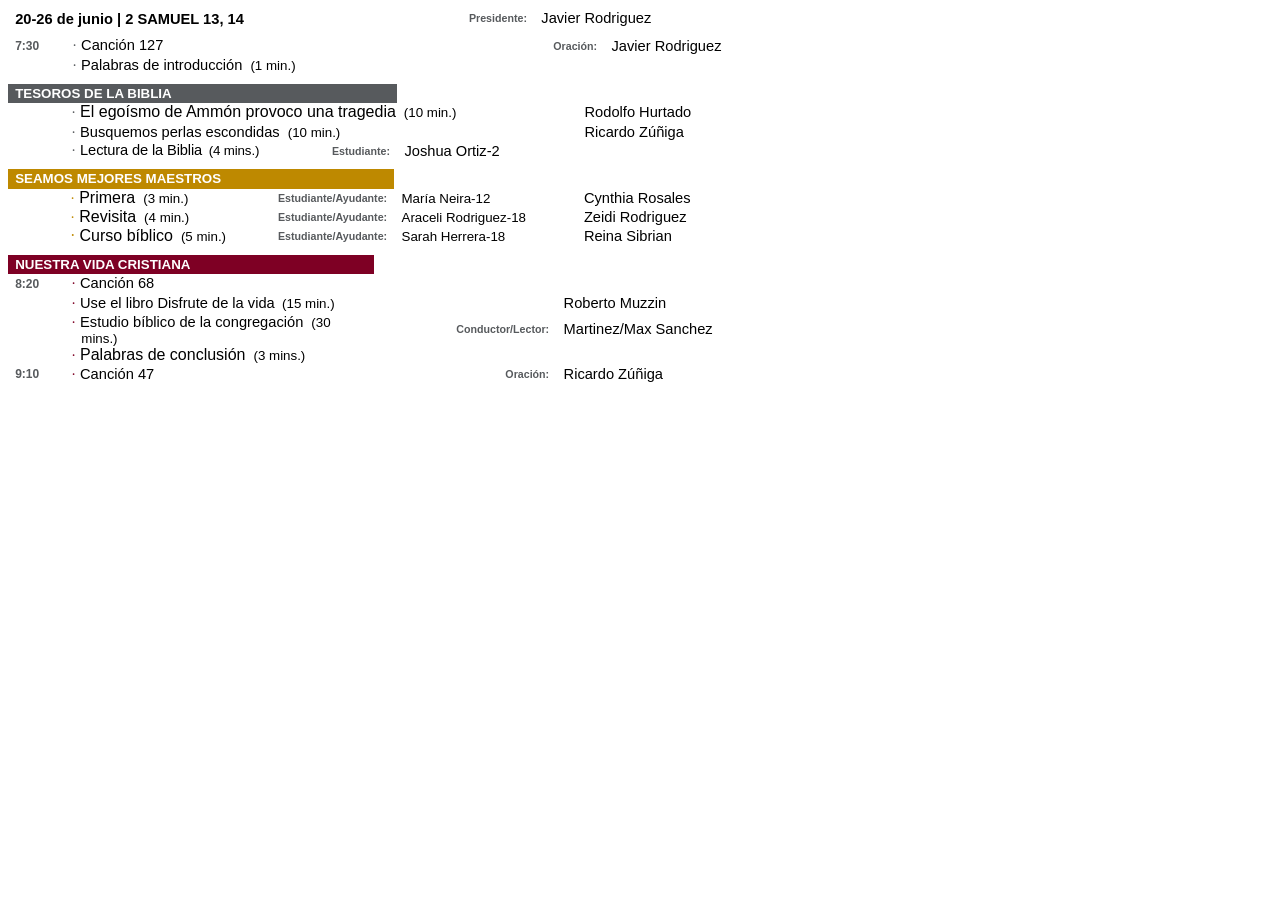
<file: eastmurrieta/entresemana/20220620.htm>
<html>

<head>
<meta http-equiv=Content-Type content="text/html; charset=utf-8">
<meta name=Generator content="Microsoft Word 15 (filtered)">
<style>
<!--
 /* Font Definitions */
 @font-face
	{font-family:"Cambria Math";
	panose-1:2 4 5 3 5 4 6 3 2 4;}
@font-face
	{font-family:Calibri;
	panose-1:2 15 5 2 2 2 4 3 2 4;}
 /* Style Definitions */
 p.MsoNormal, li.MsoNormal, div.MsoNormal
	{margin-top:0in;
	margin-right:0in;
	margin-bottom:10.0pt;
	margin-left:0in;
	line-height:115%;
	font-size:11.0pt;
	font-family:"Calibri",sans-serif;}
p.MsoListParagraph, li.MsoListParagraph, div.MsoListParagraph
	{margin-top:0in;
	margin-right:0in;
	margin-bottom:10.0pt;
	margin-left:.5in;
	line-height:115%;
	font-size:11.0pt;
	font-family:"Calibri",sans-serif;}
.MsoChpDefault
	{font-size:10.0pt;
	font-family:"Calibri",sans-serif;}
@page WordSection1
	{size:612.1pt 792.1pt;
	margin:50.45pt 57.0pt .5in 57.0pt;}
div.WordSection1
	{page:WordSection1;}
-->
</style>

</head>

<body lang=EN-US style='word-wrap:break-word'>

<div class=WordSection1>

<table class=MsoNormalTable border=0 cellspacing=0 cellpadding=0
 style='border-collapse:collapse'>
 <tr style='height:.2in'>
  <td width=333 valign=bottom style='width:249.55pt;padding:0in 5.4pt 0in 5.4pt;
  height:.2in'>
  <p class=MsoNormal style='margin-bottom:0in;line-height:normal'><b><span
  lang=ES>20-26 de junio | 2 SAMUEL 13, 14</span></b></p>
  </td>
  <td width=165 style='width:123.5pt;padding:0in 5.4pt 0in 5.4pt;height:.2in'>
  <p class=MsoNormal align=right style='margin-bottom:0in;text-align:right;
  line-height:normal'><b><span lang=ES style='font-size:8.0pt;color:#575A5D'>Presidente:</span></b></p>
  </td>
  <td width=167 style='width:125.05pt;padding:0in 5.4pt 0in 5.4pt;height:.2in'>
  <p class=MsoNormal style='margin-bottom:0in;line-height:normal'><span
  lang=ES>Javier Rodriguez</span></p>
  </td>
 </tr>
</table>

<p class=MsoNormal style='margin-bottom:0in;line-height:normal'><span lang=ES
style='font-size:6.0pt'>&nbsp;</span></p>

<table class=MsoNormalTable border=0 cellspacing=0 cellpadding=0
 style='border-collapse:collapse'>
 <tr style='height:.2in'>
  <td width=43 style='width:.45in;padding:0in 5.4pt 0in 5.4pt;height:.2in'>
  <p class=MsoNormal style='margin-bottom:0in;line-height:normal'><b><span
  lang=ES style='font-size:9.0pt;color:#575A5D'>7:30</span></b></p>
  </td>
  <td width=330 style='width:247.5pt;padding:0in 5.4pt 0in 5.4pt;height:.2in'>
  <p class=MsoListParagraph style='margin-top:0in;margin-right:0in;margin-bottom:
  0in;margin-left:.1in;text-indent:-.1in;line-height:normal'><span lang=ES
  style='font-family:Symbol;color:#575A5D'>·</span><span lang=ES
  style='font-size:7.0pt;font-family:"Times New Roman",serif;color:#575A5D'>&nbsp;
  </span><span lang=ES>Canción 127</span></p>
  </td>
  <td width=180 style='width:135.0pt;padding:0in 5.4pt 0in 5.4pt;height:.2in'>
  <p class=MsoNormal align=right style='margin-bottom:0in;text-align:right;
  line-height:normal'><b><span lang=ES style='font-size:8.0pt;color:#575A5D'>Oración:</span></b></p>
  </td>
  <td width=181 style='width:135.9pt;padding:0in 5.4pt 0in 5.4pt;height:.2in'>
  <p class=MsoNormal style='margin-bottom:0in;line-height:normal'><span
  lang=ES>Javier Rodriguez</span></p>
  </td>
 </tr>
 <tr style='height:.2in'>
  <td width=43 style='width:.45in;padding:0in 5.4pt 0in 5.4pt;height:.2in'>
  <p class=MsoNormal style='margin-bottom:0in;line-height:normal'><b><span
  lang=ES style='font-size:9.0pt;color:#575A5D'>&nbsp;</span></b></p>
  </td>
  <td width=330 style='width:247.5pt;padding:0in 5.4pt 0in 5.4pt;height:.2in'>
  <p class=MsoListParagraph style='margin-top:0in;margin-right:0in;margin-bottom:
  0in;margin-left:.1in;text-indent:-.1in;line-height:normal'><span lang=ES
  style='font-family:Symbol;color:#575A5D'>·</span><span lang=ES
  style='font-size:7.0pt;font-family:"Times New Roman",serif;color:#575A5D'>&nbsp;
  </span><span lang=ES>Palabras de introducción</span><span lang=ES
  style='font-size:12.0pt'> </span><span lang=ES style='font-size:10.0pt'>(1
  min.)</span></p>
  </td>
  <td width=361 colspan=2 style='width:270.9pt;padding:0in 5.4pt 0in 5.4pt;
  height:.2in'>
  <p class=MsoNormal style='margin-bottom:0in;line-height:normal'><span
  lang=ES>&nbsp;</span></p>
  </td>
 </tr>
</table>

<p class=MsoNormal style='margin-bottom:0in;line-height:normal'><span lang=ES
style='font-size:6.0pt'>&nbsp;</span></p>

<table class=MsoNormalTable border=0 cellspacing=0 cellpadding=0
 style='border-collapse:collapse'>
 <tr style='height:.2in'>
  <td width=346 colspan=3 style='width:259.6pt;background:#575A5D;padding:0in 5.4pt 0in 5.4pt;
  height:.2in'>
  <p class=MsoNormal style='margin-top:1.0pt;margin-right:0in;margin-bottom:
  1.0pt;margin-left:0in;line-height:normal'><b><span lang=ES style='font-size:
  10.0pt;color:white'>TESOROS DE LA BIBLIA</span></b></p>
  </td>
  <td width=166 valign=bottom style='width:124.3pt;padding:0in 5.4pt 0in 5.4pt;
  height:.2in'>
  <p class=MsoNormal style='margin-bottom:0in;line-height:normal'><span
  lang=ES style='font-size:10.0pt'>&nbsp;</span></p>
  </td>
  <td width=167 valign=bottom style='width:125.1pt;padding:0in 5.4pt 0in 5.4pt;
  height:.2in'>
  <p class=MsoNormal style='margin-bottom:0in;line-height:normal'><span
  lang=ES style='font-size:10.0pt'>&nbsp;</span></p>
  </td>
 </tr>
 <tr style='height:.2in'>
  <td width=42 style='width:31.65pt;padding:0in 5.4pt 0in 5.4pt;height:.2in'>
  <p class=MsoNormal style='margin-bottom:0in;line-height:normal'><b><span
  lang=ES style='font-size:9.0pt;color:#575A5D'>&nbsp;</span></b></p>
  </td>
  <td width=470 colspan=3 style='width:352.25pt;padding:0in 5.4pt 0in 5.4pt;
  height:.2in'>
  <p class=MsoListParagraph style='margin-top:0in;margin-right:0in;margin-bottom:
  0in;margin-left:.1in;text-indent:-.1in;line-height:normal'><span lang=ES
  style='font-family:Symbol;color:#575A5D'>·</span><span lang=ES
  style='font-size:7.0pt;font-family:"Times New Roman",serif;color:#575A5D'>&nbsp;
  </span><span lang=ES style='font-size:12.0pt'>El egoísmo de Ammón provoco una
  tragedia </span><span lang=ES style='font-size:10.0pt'>(10 min.)</span></p>
  </td>
  <td width=167 style='width:125.1pt;padding:0in 5.4pt 0in 5.4pt;height:.2in'>
  <p class=MsoNormal style='margin-bottom:0in;line-height:normal'><span
  lang=ES>Rodolfo Hurtado</span></p>
  </td>
 </tr>
 <tr style='height:.2in'>
  <td width=42 style='width:31.65pt;padding:0in 5.4pt 0in 5.4pt;height:.2in'>
  <p class=MsoNormal style='margin-bottom:0in;line-height:normal'><b><span
  lang=ES style='font-size:9.0pt;color:#575A5D'>&nbsp;</span></b></p>
  </td>
  <td width=470 colspan=3 style='width:352.25pt;padding:0in 5.4pt 0in 5.4pt;
  height:.2in'>
  <p class=MsoListParagraph style='margin-top:0in;margin-right:0in;margin-bottom:
  0in;margin-left:.1in;text-indent:-.1in;line-height:normal'><span lang=ES
  style='font-family:Symbol;color:#575A5D'>·</span><span lang=ES
  style='font-size:7.0pt;font-family:"Times New Roman",serif;color:#575A5D'>&nbsp;
  </span><span lang=ES>Busquemos perlas escondidas</span><span lang=ES
  style='font-size:12.0pt'> </span><span lang=ES style='font-size:10.0pt'>(10
  min.)</span></p>
  </td>
  <td width=167 style='width:125.1pt;padding:0in 5.4pt 0in 5.4pt;height:.2in'>
  <p class=MsoNormal style='margin-bottom:0in;line-height:normal'><span
  lang=ES>Ricardo Zúñiga</span></p>
  </td>
 </tr>
 <tr style='height:.2in'>
  <td width=42 style='width:31.65pt;padding:0in 5.4pt 0in 5.4pt;height:.2in'>
  <p class=MsoNormal style='margin-bottom:0in;line-height:normal'><b><span
  lang=ES style='font-size:9.0pt;color:#575A5D'>&nbsp;</span></b></p>
  </td>
  <td width=239 style='width:179.3pt;padding:0in 5.4pt 0in 5.4pt;height:.2in'>
  <p class=MsoListParagraph style='margin-top:0in;margin-right:0in;margin-bottom:
  0in;margin-left:.1in;text-indent:-.1in;line-height:normal'><span lang=ES
  style='font-family:Symbol;color:#575A5D'>·</span><span lang=ES
  style='font-size:7.0pt;font-family:"Times New Roman",serif;color:#575A5D'>&nbsp;
  </span><span lang=ES style='letter-spacing:-.1pt'>Lectura de la Biblia</span><span
  lang=ES style='font-size:10.0pt;letter-spacing:-.1pt'> (4 mins.)</span></p>
  </td>
  <td width=65 style='width:48.65pt;padding:0in 5.4pt 0in 5.4pt;height:.2in'>
  <p class=MsoNormal align=right style='margin-bottom:0in;text-align:right;
  line-height:normal'><b><span lang=ES style='font-size:8.0pt;color:#575A5D'>Estudiante:</span></b></p>
  </td>
  <td width=166 style='width:124.3pt;padding:0in 5.4pt 0in 5.4pt;height:.2in'>
  <p class=MsoNormal style='margin-bottom:0in;line-height:normal'><span
  lang=ES>Joshua Ortiz-2</span></p>
  </td>
  <td width=167 style='width:125.1pt;padding:0in 5.4pt 0in 5.4pt;height:.2in'>
  <p class=MsoNormal style='margin-bottom:0in;line-height:normal'><span
  lang=ES>&nbsp;</span></p>
  </td>
 </tr>
 <tr>
  <td width=42 style='width:31.5pt;padding:0in 0in 0in 0in'></td>
  <td width=239 style='width:179.25pt;padding:0in 0in 0in 0in'></td>
  <td width=65 style='width:48.75pt;padding:0in 0in 0in 0in'></td>
  <td width=166 style='width:124.5pt;padding:0in 0in 0in 0in'></td>
  <td width=167 style='width:125.25pt;padding:0in 0in 0in 0in'></td>
 </tr>
</table>

<p class=MsoNormal style='margin-bottom:0in;line-height:normal'><span lang=ES
style='font-size:6.0pt'>&nbsp;</span></p>

<table class=MsoNormalTable border=0 cellspacing=0 cellpadding=0
 style='border-collapse:collapse'>
 <tr style='height:.2in'>
  <td width=343 colspan=3 style='width:257.4pt;background:#BE8900;padding:0in 5.4pt 0in 5.4pt;
  height:.2in'>
  <p class=MsoNormal style='margin-bottom:0in;line-height:normal'><b><span
  lang=ES style='font-size:10.0pt;color:white'>SEAMOS MEJORES MAESTROS</span></b></p>
  </td>
  <td width=168 valign=bottom style='width:1.75in;padding:0in 5.4pt 0in 5.4pt;
  height:.2in'>
  <p class=MsoNormal style='margin-bottom:0in;line-height:normal'><b><span
  lang=ES style='font-size:8.0pt;color:#575A5D'>&nbsp;</span></b></p>
  </td>
  <td width=167 valign=bottom style='width:125.6pt;padding:0in 5.4pt 0in 5.4pt;
  height:.2in'>
  <p class=MsoNormal style='margin-bottom:0in;line-height:normal'><b><span
  lang=ES style='font-size:8.0pt'>&nbsp;</span></b></p>
  </td>
 </tr>
 <tr style='height:.2in'>
  <td width=41 style='width:30.95pt;padding:0in 5.4pt 0in 5.4pt;height:.2in'>
  <p class=MsoNormal style='margin-bottom:0in;line-height:normal'><b><span
  lang=ES style='font-size:9.0pt;color:#575A5D'>&nbsp;</span></b></p>
  </td>
  <td width=186 style='width:139.6pt;padding:0in 5.4pt 0in 5.4pt;height:.2in'>
  <p class=MsoListParagraph style='margin-top:0in;margin-right:0in;margin-bottom:
  0in;margin-left:.1in;text-indent:-.1in;line-height:normal'><span lang=ES
  style='font-family:Symbol;color:#BE8900'>·</span><span lang=ES
  style='font-size:7.0pt;font-family:"Times New Roman",serif;color:#BE8900'>&nbsp;
  </span><span lang=ES style='font-size:12.0pt'>Primera </span><span lang=ES
  style='font-size:10.0pt'>(3 min.)</span></p>
  </td>
  <td width=116 style='width:86.85pt;padding:0in 5.4pt 0in 5.4pt;height:.2in'>
  <p class=MsoNormal align=right style='margin-bottom:0in;text-align:right;
  line-height:normal'><b><span lang=ES style='font-size:8.0pt;color:#575A5D'>Estudiante/Ayudante:</span></b></p>
  </td>
  <td width=168 style='width:1.75in;padding:0in 5.4pt 0in 5.4pt;height:.2in'>
  <p class=MsoNormal style='margin-bottom:0in;line-height:normal'><span
  lang=ES style='font-size:10.0pt'>María Neira-12</span></p>
  </td>
  <td width=167 style='width:125.6pt;padding:0in 5.4pt 0in 5.4pt;height:.2in'>
  <p class=MsoNormal style='margin-bottom:0in;line-height:normal'><span
  lang=ES>Cynthia Rosales</span></p>
  </td>
 </tr>
 <tr style='height:.2in'>
  <td width=41 style='width:30.95pt;padding:0in 5.4pt 0in 5.4pt;height:.2in'>
  <p class=MsoNormal style='margin-bottom:0in;line-height:normal'><b><span
  lang=ES style='font-size:9.0pt;color:#575A5D'>&nbsp;</span></b></p>
  </td>
  <td width=186 style='width:139.6pt;padding:0in 5.4pt 0in 5.4pt;height:.2in'>
  <p class=MsoListParagraph style='margin-top:0in;margin-right:0in;margin-bottom:
  0in;margin-left:.1in;text-indent:-.1in;line-height:normal'><span lang=ES
  style='font-family:Symbol;color:#BE8900'>·</span><span lang=ES
  style='font-size:7.0pt;font-family:"Times New Roman",serif;color:#BE8900'>&nbsp;
  </span><span lang=ES style='font-size:12.0pt'>Revisita </span><span lang=ES
  style='font-size:10.0pt'>(4 min.)</span></p>
  </td>
  <td width=116 style='width:86.85pt;padding:0in 5.4pt 0in 5.4pt;height:.2in'>
  <p class=MsoNormal align=right style='margin-bottom:0in;text-align:right;
  line-height:normal'><b><span lang=ES style='font-size:8.0pt;color:#575A5D'>Estudiante/Ayudante:</span></b></p>
  </td>
  <td width=168 style='width:1.75in;padding:0in 5.4pt 0in 5.4pt;height:.2in'>
  <p class=MsoNormal style='margin-bottom:0in;line-height:normal'><span
  lang=ES style='font-size:10.0pt'>Araceli Rodriguez-18</span></p>
  </td>
  <td width=167 style='width:125.6pt;padding:0in 5.4pt 0in 5.4pt;height:.2in'>
  <p class=MsoNormal style='margin-bottom:0in;line-height:normal'><span
  lang=ES>Zeidi Rodriguez</span></p>
  </td>
 </tr>
 <tr style='height:.2in'>
  <td width=41 style='width:30.95pt;padding:0in 5.4pt 0in 5.4pt;height:.2in'>
  <p class=MsoNormal style='margin-bottom:0in;line-height:normal'><b><span
  lang=ES style='font-size:9.0pt;color:#575A5D'>&nbsp;</span></b></p>
  </td>
  <td width=186 style='width:139.6pt;padding:0in 5.4pt 0in 5.4pt;height:.2in'>
  <p class=MsoListParagraph style='margin-top:0in;margin-right:0in;margin-bottom:
  0in;margin-left:.1in;text-indent:-.1in;line-height:normal'><span lang=ES
  style='font-size:12.0pt;font-family:Symbol;color:#BE8900'>·</span><span
  lang=ES style='font-size:7.0pt;font-family:"Times New Roman",serif;
  color:#BE8900'>&nbsp; </span><span lang=ES style='font-size:12.0pt'>Curso
  bíblico </span><span lang=ES style='font-size:10.0pt'>(5 min.)</span></p>
  </td>
  <td width=116 style='width:86.85pt;padding:0in 5.4pt 0in 5.4pt;height:.2in'>
  <p class=MsoNormal align=right style='margin-bottom:0in;text-align:right;
  line-height:normal'><b><span lang=ES style='font-size:8.0pt;color:#575A5D'>Estudiante/Ayudante:</span></b></p>
  </td>
  <td width=168 style='width:1.75in;padding:0in 5.4pt 0in 5.4pt;height:.2in'>
  <p class=MsoNormal style='margin-bottom:0in;line-height:normal'><span
  lang=ES style='font-size:10.0pt'>Sarah Herrera-18</span></p>
  </td>
  <td width=167 style='width:125.6pt;padding:0in 5.4pt 0in 5.4pt;height:.2in'>
  <p class=MsoNormal style='margin-bottom:0in;line-height:normal'><span
  lang=ES>Reina Sibrian</span></p>
  </td>
 </tr>
</table>

<p class=MsoNormal style='margin-bottom:0in;line-height:normal'><span lang=ES
style='font-size:6.0pt'>&nbsp;</span></p>

<table class=MsoNormalTable border=0 cellspacing=0 cellpadding=0
 style='border-collapse:collapse'>
 <tr style='height:.2in'>
  <td width=338 colspan=2 style='width:253.2pt;background:#7E0024;padding:0in 5.4pt 0in 5.4pt;
  height:.2in'>
  <p class=MsoNormal style='margin-bottom:0in;line-height:normal'><b><span
  lang=ES style='font-size:10.0pt;color:white'>NUESTRA VIDA CRISTIANA</span></b></p>
  </td>
  <td width=341 colspan=2 style='width:255.7pt;padding:0in 5.4pt 0in 5.4pt;
  height:.2in'>
  <p class=MsoNormal style='margin-bottom:0in;line-height:normal'><span
  lang=ES>&nbsp;</span></p>
  </td>
 </tr>
 <tr style='height:.2in'>
  <td width=42 style='width:31.6pt;padding:0in 5.4pt 0in 5.4pt;height:.2in'>
  <p class=MsoNormal style='margin-bottom:0in;line-height:normal'><b><span
  lang=ES style='font-size:9.0pt;color:#575A5D'>8:20</span></b></p>
  </td>
  <td width=463 colspan=2 style='width:347.35pt;padding:0in 5.4pt 0in 5.4pt;
  height:.2in'>
  <p class=MsoListParagraph style='margin-top:0in;margin-right:0in;margin-bottom:
  0in;margin-left:.1in;text-indent:-.1in;line-height:normal'><span lang=ES
  style='font-family:Symbol;color:#7E0024'>·</span><span lang=ES
  style='font-size:7.0pt;font-family:"Times New Roman",serif;color:#7E0024'>&nbsp;
  </span><span lang=ES>Canción 68</span></p>
  </td>
  <td width=173 style='width:129.95pt;padding:0in 5.4pt 0in 5.4pt;height:.2in'>
  <p class=MsoNormal style='margin-bottom:0in;line-height:normal'><span
  lang=ES>&nbsp;</span></p>
  </td>
 </tr>
 <tr style='height:.2in'>
  <td width=42 style='width:31.6pt;padding:0in 5.4pt 0in 5.4pt;height:.2in'>
  <p class=MsoNormal style='margin-bottom:0in;line-height:normal'><b><span
  lang=ES style='font-size:9.0pt;color:#575A5D'>&nbsp;</span></b></p>
  </td>
  <td width=295 style='width:221.6pt;padding:0in 5.4pt 0in 5.4pt;height:.2in'>
  <p class=MsoListParagraph style='margin-top:0in;margin-right:0in;margin-bottom:
  0in;margin-left:.1in;text-indent:-.1in;line-height:normal'><span lang=ES
  style='font-family:Symbol;color:#7E0024'>·</span><span lang=ES
  style='font-size:7.0pt;font-family:"Times New Roman",serif;color:#7E0024'>&nbsp;
  </span><span lang=ES>Use el libro Disfrute de la vida </span><span lang=ES
  style='font-size:10.0pt'>(15 min.)</span></p>
  </td>
  <td width=168 style='width:125.75pt;padding:0in 5.4pt 0in 5.4pt;height:.2in'>
  <p class=MsoNormal style='margin-bottom:0in;line-height:normal'><span
  lang=ES>&nbsp;</span></p>
  </td>
  <td width=173 style='width:129.95pt;padding:0in 5.4pt 0in 5.4pt;height:.2in'>
  <p class=MsoNormal style='margin-bottom:0in;line-height:normal'><span
  lang=ES>Roberto Muzzin</span></p>
  </td>
 </tr>
 <tr style='height:.2in'>
  <td width=42 style='width:31.6pt;padding:0in 5.4pt 0in 5.4pt;height:.2in'>
  <p class=MsoNormal style='margin-bottom:0in;line-height:normal'><b><span
  lang=ES style='font-size:9.0pt;color:#575A5D'>&nbsp;</span></b></p>
  </td>
  <td width=295 style='width:221.6pt;padding:0in 5.4pt 0in 5.4pt;height:.2in'>
  <p class=MsoListParagraph style='margin-top:0in;margin-right:0in;margin-bottom:
  0in;margin-left:.1in;text-indent:-.1in;line-height:normal'><span lang=ES
  style='font-family:Symbol;color:#7E0024'>·</span><span lang=ES
  style='font-size:7.0pt;font-family:"Times New Roman",serif;color:#7E0024'>&nbsp;
  </span><span lang=ES>Estudio bíblico de la congregación</span><span lang=ES
  style='font-size:12.0pt'> </span><span lang=ES style='font-size:10.0pt'>(30
  mins.)</span></p>
  </td>
  <td width=168 style='width:125.75pt;padding:0in 5.4pt 0in 5.4pt;height:.2in'>
  <p class=MsoNormal align=right style='margin-bottom:0in;text-align:right;
  line-height:normal'><b><span lang=ES style='font-size:8.0pt;color:#575A5D'>Conductor/Lector:</span></b></p>
  </td>
  <td width=173 style='width:129.95pt;padding:0in 5.4pt 0in 5.4pt;height:.2in'>
  <p class=MsoNormal style='margin-bottom:0in;line-height:normal'><span
  lang=ES>Martinez/Max Sanchez</span></p>
  </td>
 </tr>
 <tr style='height:.2in'>
  <td width=42 style='width:31.6pt;padding:0in 5.4pt 0in 5.4pt;height:.2in'>
  <p class=MsoNormal style='margin-bottom:0in;line-height:normal'><b><span
  lang=ES style='font-size:9.0pt;color:#575A5D'>&nbsp;</span></b></p>
  </td>
  <td width=463 colspan=2 style='width:347.35pt;padding:0in 5.4pt 0in 5.4pt;
  height:.2in'>
  <p class=MsoListParagraph style='margin-top:0in;margin-right:0in;margin-bottom:
  0in;margin-left:.1in;text-indent:-.1in;line-height:normal'><span lang=ES
  style='font-family:Symbol;color:#7E0024'>·</span><span lang=ES
  style='font-size:7.0pt;font-family:"Times New Roman",serif;color:#7E0024'>&nbsp;
  </span><span lang=ES style='font-size:12.0pt'>Palabras de conclusión </span><span
  lang=ES style='font-size:10.0pt'>(3 mins.)</span></p>
  </td>
  <td width=173 style='width:129.95pt;padding:0in 5.4pt 0in 5.4pt;height:.2in'>
  <p class=MsoNormal style='margin-bottom:0in;line-height:normal'><span
  lang=ES>&nbsp;</span></p>
  </td>
 </tr>
 <tr style='height:.2in'>
  <td width=42 style='width:31.6pt;padding:0in 5.4pt 0in 5.4pt;height:.2in'>
  <p class=MsoNormal style='margin-bottom:0in;line-height:normal'><b><span
  lang=ES style='font-size:9.0pt;color:#575A5D'>9:10</span></b></p>
  </td>
  <td width=295 style='width:221.6pt;padding:0in 5.4pt 0in 5.4pt;height:.2in'>
  <p class=MsoListParagraph style='margin-top:0in;margin-right:0in;margin-bottom:
  0in;margin-left:.1in;text-indent:-.1in;line-height:normal'><span lang=ES
  style='font-family:Symbol;color:#7E0024'>·</span><span lang=ES
  style='font-size:7.0pt;font-family:"Times New Roman",serif;color:#7E0024'>&nbsp;
  </span><span lang=ES>Canción 47</span></p>
  </td>
  <td width=168 style='width:125.75pt;padding:0in 5.4pt 0in 5.4pt;height:.2in'>
  <p class=MsoNormal align=right style='margin-bottom:0in;text-align:right;
  line-height:normal'><b><span lang=ES style='font-size:8.0pt;color:#575A5D'>Oración:</span></b></p>
  </td>
  <td width=173 style='width:129.95pt;padding:0in 5.4pt 0in 5.4pt;height:.2in'>
  <p class=MsoNormal style='margin-bottom:0in;line-height:normal'><span
  lang=ES>Ricardo Zúñiga</span></p>
  </td>
 </tr>
</table>

<p class=MsoNormal style='margin-bottom:0in;line-height:normal'><span lang=ES
style='font-size:18.0pt'>&nbsp;</span></p>

</div>

</body>

</html>
</file>
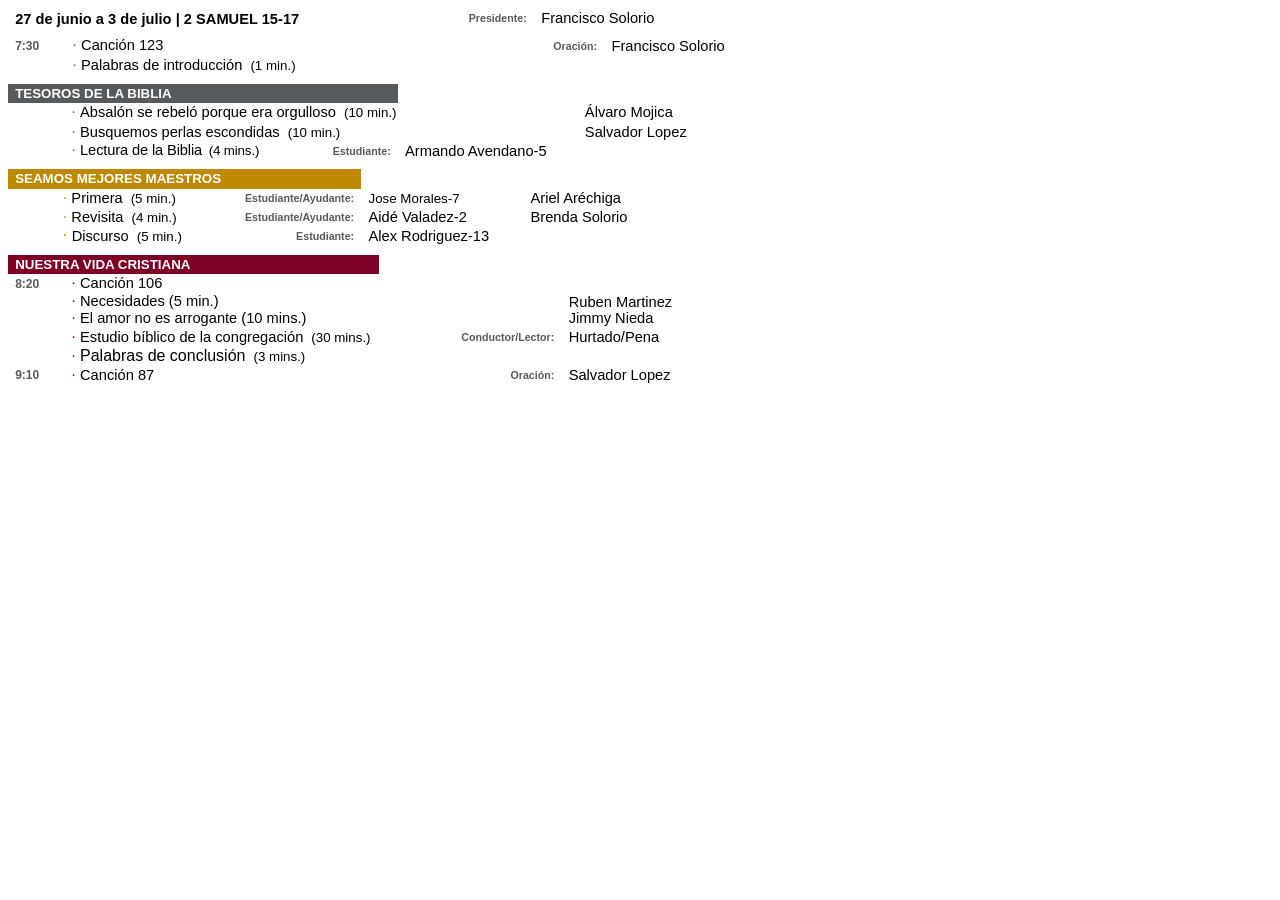
<file: eastmurrieta/entresemana/20220627.htm>
<html>

<head>
<meta http-equiv=Content-Type content="text/html; charset=utf-8">
<meta name=Generator content="Microsoft Word 15 (filtered)">
<style>
<!--
 /* Font Definitions */
 @font-face
	{font-family:"Cambria Math";
	panose-1:2 4 5 3 5 4 6 3 2 4;}
@font-face
	{font-family:Calibri;
	panose-1:2 15 5 2 2 2 4 3 2 4;}
 /* Style Definitions */
 p.MsoNormal, li.MsoNormal, div.MsoNormal
	{margin-top:0in;
	margin-right:0in;
	margin-bottom:10.0pt;
	margin-left:0in;
	line-height:115%;
	font-size:11.0pt;
	font-family:"Calibri",sans-serif;}
p.MsoListParagraph, li.MsoListParagraph, div.MsoListParagraph
	{margin-top:0in;
	margin-right:0in;
	margin-bottom:10.0pt;
	margin-left:.5in;
	line-height:115%;
	font-size:11.0pt;
	font-family:"Calibri",sans-serif;}
.MsoChpDefault
	{font-size:10.0pt;
	font-family:"Calibri",sans-serif;}
@page WordSection1
	{size:612.1pt 792.1pt;
	margin:50.45pt 57.0pt .5in 57.0pt;}
div.WordSection1
	{page:WordSection1;}
-->
</style>

</head>

<body lang=EN-US style='word-wrap:break-word'>

<div class=WordSection1>

<table class=MsoNormalTable border=0 cellspacing=0 cellpadding=0
 style='border-collapse:collapse'>
 <tr style='height:.2in'>
  <td width=332 valign=bottom style='width:249.3pt;padding:0in 5.4pt 0in 5.4pt;
  height:.2in'>
  <p class=MsoNormal style='margin-bottom:0in;line-height:normal'><b><span
  lang=ES>27 de junio a 3 de julio | 2 SAMUEL 15-17</span></b></p>
  </td>
  <td width=165 style='width:123.65pt;padding:0in 5.4pt 0in 5.4pt;height:.2in'>
  <p class=MsoNormal align=right style='margin-bottom:0in;text-align:right;
  line-height:normal'><b><span lang=ES style='font-size:8.0pt;color:#575A5D'>Presidente:</span></b></p>
  </td>
  <td width=167 style='width:125.15pt;padding:0in 5.4pt 0in 5.4pt;height:.2in'>
  <p class=MsoNormal style='margin-bottom:0in;line-height:normal'><span
  lang=ES>Francisco Solorio</span></p>
  </td>
 </tr>
</table>

<p class=MsoNormal style='margin-bottom:0in;line-height:normal'><span lang=ES
style='font-size:6.0pt'>&nbsp;</span></p>

<table class=MsoNormalTable border=0 cellspacing=0 cellpadding=0
 style='border-collapse:collapse'>
 <tr style='height:.2in'>
  <td width=43 style='width:.45in;padding:0in 5.4pt 0in 5.4pt;height:.2in'>
  <p class=MsoNormal style='margin-bottom:0in;line-height:normal'><b><span
  lang=ES style='font-size:9.0pt;color:#575A5D'>7:30</span></b></p>
  </td>
  <td width=330 style='width:247.5pt;padding:0in 5.4pt 0in 5.4pt;height:.2in'>
  <p class=MsoListParagraph style='margin-top:0in;margin-right:0in;margin-bottom:
  0in;margin-left:.1in;text-indent:-.1in;line-height:normal'><span lang=ES
  style='font-family:Symbol;color:#575A5D'>·</span><span lang=ES
  style='font-size:7.0pt;font-family:"Times New Roman",serif;color:#575A5D'>&nbsp;
  </span><span lang=ES>Canción 123</span></p>
  </td>
  <td width=180 style='width:135.0pt;padding:0in 5.4pt 0in 5.4pt;height:.2in'>
  <p class=MsoNormal align=right style='margin-bottom:0in;text-align:right;
  line-height:normal'><b><span lang=ES style='font-size:8.0pt;color:#575A5D'>Oración:</span></b></p>
  </td>
  <td width=181 style='width:135.9pt;padding:0in 5.4pt 0in 5.4pt;height:.2in'>
  <p class=MsoNormal style='margin-bottom:0in;line-height:normal'><span
  lang=ES>Francisco Solorio</span></p>
  </td>
 </tr>
 <tr style='height:.2in'>
  <td width=43 style='width:.45in;padding:0in 5.4pt 0in 5.4pt;height:.2in'>
  <p class=MsoNormal style='margin-bottom:0in;line-height:normal'><b><span
  lang=ES style='font-size:9.0pt;color:#575A5D'>&nbsp;</span></b></p>
  </td>
  <td width=330 style='width:247.5pt;padding:0in 5.4pt 0in 5.4pt;height:.2in'>
  <p class=MsoListParagraph style='margin-top:0in;margin-right:0in;margin-bottom:
  0in;margin-left:.1in;text-indent:-.1in;line-height:normal'><span lang=ES
  style='font-family:Symbol;color:#575A5D'>·</span><span lang=ES
  style='font-size:7.0pt;font-family:"Times New Roman",serif;color:#575A5D'>&nbsp;
  </span><span lang=ES>Palabras de introducción</span><span lang=ES
  style='font-size:12.0pt'> </span><span lang=ES style='font-size:10.0pt'>(1
  min.)</span></p>
  </td>
  <td width=361 colspan=2 style='width:270.9pt;padding:0in 5.4pt 0in 5.4pt;
  height:.2in'>
  <p class=MsoNormal style='margin-bottom:0in;line-height:normal'><span
  lang=ES>&nbsp;</span></p>
  </td>
 </tr>
</table>

<p class=MsoNormal style='margin-bottom:0in;line-height:normal'><span lang=ES
style='font-size:6.0pt'>&nbsp;</span></p>

<table class=MsoNormalTable border=0 cellspacing=0 cellpadding=0
 style='border-collapse:collapse'>
 <tr style='height:.2in'>
  <td width=347 colspan=3 style='width:260.1pt;background:#575A5D;padding:0in 5.4pt 0in 5.4pt;
  height:.2in'>
  <p class=MsoNormal style='margin-top:1.0pt;margin-right:0in;margin-bottom:
  1.0pt;margin-left:0in;line-height:normal'><b><span lang=ES style='font-size:
  10.0pt;color:white'>TESOROS DE LA BIBLIA</span></b></p>
  </td>
  <td width=165 valign=bottom style='width:124.05pt;padding:0in 5.4pt 0in 5.4pt;
  height:.2in'>
  <p class=MsoNormal style='margin-bottom:0in;line-height:normal'><b><span
  lang=ES style='font-size:8.0pt'>&nbsp;</span></b></p>
  </td>
  <td width=166 valign=bottom style='width:124.85pt;padding:0in 5.4pt 0in 5.4pt;
  height:.2in'>
  <p class=MsoNormal style='margin-bottom:0in;line-height:normal'><span
  lang=ES style='font-size:10.0pt'>&nbsp;</span></p>
  </td>
 </tr>
 <tr style='height:.2in'>
  <td width=42 style='width:31.65pt;padding:0in 5.4pt 0in 5.4pt;height:.2in'>
  <p class=MsoNormal style='margin-bottom:0in;line-height:normal'><b><span
  lang=ES style='font-size:9.0pt;color:#575A5D'>&nbsp;</span></b></p>
  </td>
  <td width=470 colspan=3 style='width:352.5pt;padding:0in 5.4pt 0in 5.4pt;
  height:.2in'>
  <p class=MsoListParagraph style='margin-top:0in;margin-right:0in;margin-bottom:
  0in;margin-left:.1in;text-indent:-.1in;line-height:normal'><span lang=ES
  style='font-family:Symbol;color:#575A5D'>·</span><span lang=ES
  style='font-size:7.0pt;font-family:"Times New Roman",serif;color:#575A5D'>&nbsp;
  </span><span lang=ES>Absalón se rebeló porque era orgulloso</span><span
  lang=ES style='font-size:12.0pt'> </span><span lang=ES style='font-size:10.0pt'>(10
  min.)</span></p>
  </td>
  <td width=166 style='width:124.85pt;padding:0in 5.4pt 0in 5.4pt;height:.2in'>
  <p class=MsoNormal style='margin-bottom:0in;line-height:normal'><span
  lang=ES>Álvaro Mojica</span></p>
  </td>
 </tr>
 <tr style='height:.2in'>
  <td width=42 style='width:31.65pt;padding:0in 5.4pt 0in 5.4pt;height:.2in'>
  <p class=MsoNormal style='margin-bottom:0in;line-height:normal'><b><span
  lang=ES style='font-size:9.0pt;color:#575A5D'>&nbsp;</span></b></p>
  </td>
  <td width=470 colspan=3 style='width:352.5pt;padding:0in 5.4pt 0in 5.4pt;
  height:.2in'>
  <p class=MsoListParagraph style='margin-top:0in;margin-right:0in;margin-bottom:
  0in;margin-left:.1in;text-indent:-.1in;line-height:normal'><span lang=ES
  style='font-family:Symbol;color:#575A5D'>·</span><span lang=ES
  style='font-size:7.0pt;font-family:"Times New Roman",serif;color:#575A5D'>&nbsp;
  </span><span lang=ES>Busquemos perlas escondidas</span><span lang=ES
  style='font-size:12.0pt'> </span><span lang=ES style='font-size:10.0pt'>(10
  min.)</span></p>
  </td>
  <td width=166 style='width:124.85pt;padding:0in 5.4pt 0in 5.4pt;height:.2in'>
  <p class=MsoNormal style='margin-bottom:0in;line-height:normal'><span
  lang=ES>Salvador Lopez</span></p>
  </td>
 </tr>
 <tr style='height:.2in'>
  <td width=42 style='width:31.65pt;padding:0in 5.4pt 0in 5.4pt;height:.2in'>
  <p class=MsoNormal style='margin-bottom:0in;line-height:normal'><b><span
  lang=ES style='font-size:9.0pt;color:#575A5D'>&nbsp;</span></b></p>
  </td>
  <td width=239 style='width:179.3pt;padding:0in 5.4pt 0in 5.4pt;height:.2in'>
  <p class=MsoListParagraph style='margin-top:0in;margin-right:0in;margin-bottom:
  0in;margin-left:.1in;text-indent:-.1in;line-height:normal'><span lang=ES
  style='font-family:Symbol;color:#575A5D'>·</span><span lang=ES
  style='font-size:7.0pt;font-family:"Times New Roman",serif;color:#575A5D'>&nbsp;
  </span><span lang=ES style='letter-spacing:-.1pt'>Lectura de la Biblia</span><span
  lang=ES style='font-size:10.0pt;letter-spacing:-.1pt'> (4 mins.)</span></p>
  </td>
  <td width=66 style='width:49.15pt;padding:0in 5.4pt 0in 5.4pt;height:.2in'>
  <p class=MsoNormal align=right style='margin-bottom:0in;text-align:right;
  line-height:normal'><b><span lang=ES style='font-size:8.0pt;color:#575A5D'>Estudiante:</span></b></p>
  </td>
  <td width=165 style='width:124.05pt;padding:0in 5.4pt 0in 5.4pt;height:.2in'>
  <p class=MsoNormal style='margin-bottom:0in;line-height:normal'><span
  lang=ES>Armando Avendano-5</span></p>
  </td>
  <td width=166 style='width:124.85pt;padding:0in 5.4pt 0in 5.4pt;height:.2in'>
  <p class=MsoNormal style='margin-bottom:0in;line-height:normal'><span
  lang=ES>&nbsp;</span></p>
  </td>
 </tr>
 <tr>
  <td width=42 style='width:31.5pt;padding:0in 0in 0in 0in'></td>
  <td width=239 style='width:179.25pt;padding:0in 0in 0in 0in'></td>
  <td width=66 style='width:49.5pt;padding:0in 0in 0in 0in'></td>
  <td width=165 style='width:123.75pt;padding:0in 0in 0in 0in'></td>
  <td width=166 style='width:124.5pt;padding:0in 0in 0in 0in'></td>
 </tr>
</table>

<p class=MsoNormal style='margin-bottom:0in;line-height:normal'><span lang=ES
style='font-size:6.0pt'>&nbsp;</span></p>

<table class=MsoNormalTable border=0 cellspacing=0 cellpadding=0 width=657
 style='width:492.75pt;border-collapse:collapse'>
 <tr style='height:.2in'>
  <td width=343 colspan=3 style='width:257.4pt;background:#BE8900;padding:0in 5.4pt 0in 5.4pt;
  height:.2in'>
  <p class=MsoNormal style='margin-bottom:0in;line-height:normal'><b><span
  lang=ES style='font-size:10.0pt;color:white'>SEAMOS MEJORES MAESTROS</span></b></p>
  </td>
  <td width=168 valign=bottom style='width:1.75in;padding:0in 5.4pt 0in 5.4pt;
  height:.2in'>
  <p class=MsoNormal style='margin-bottom:0in;line-height:normal'><b><span
  lang=ES style='font-size:8.0pt;color:#575A5D'>&nbsp;</span></b></p>
  </td>
  <td width=146 valign=bottom style='width:109.35pt;padding:0in 5.4pt 0in 5.4pt;
  height:.2in'>
  <p class=MsoNormal style='margin-bottom:0in;line-height:normal'><b><span
  lang=ES style='font-size:8.0pt'>&nbsp;</span></b></p>
  </td>
 </tr>
 <tr style='height:.2in'>
  <td width=42 style='width:31.15pt;padding:0in 5.4pt 0in 5.4pt;height:.2in'>
  <p class=MsoNormal style='margin-bottom:0in;line-height:normal'><b><span
  lang=ES style='font-size:9.0pt;color:#575A5D'>&nbsp;</span></b></p>
  </td>
  <td width=183 style='width:137.3pt;padding:0in 5.4pt 0in 5.4pt;height:.2in'>
  <p class=MsoListParagraph style='margin-top:0in;margin-right:0in;margin-bottom:
  0in;margin-left:.1in;text-indent:-.1in;line-height:normal'><span lang=ES
  style='font-family:Symbol;color:#BE8900'>·</span><span lang=ES
  style='font-size:7.0pt;font-family:"Times New Roman",serif;color:#BE8900'>&nbsp;
  </span><span lang=ES>Primera</span><span lang=ES style='font-size:12.0pt'> </span><span
  lang=ES style='font-size:10.0pt'>(5 min.)</span></p>
  </td>
  <td width=119 style='width:88.95pt;padding:0in 5.4pt 0in 5.4pt;height:.2in'>
  <p class=MsoNormal align=right style='margin-bottom:0in;text-align:right;
  line-height:normal'><b><span lang=ES style='font-size:8.0pt;color:#575A5D'>Estudiante/Ayudante:</span></b></p>
  </td>
  <td width=168 style='width:1.75in;padding:0in 5.4pt 0in 5.4pt;height:.2in'>
  <p class=MsoNormal style='margin-bottom:0in;line-height:normal'><span
  lang=ES style='font-size:10.0pt'>Jose Morales-7</span></p>
  </td>
  <td width=146 style='width:109.35pt;padding:0in 5.4pt 0in 5.4pt;height:.2in'>
  <p class=MsoNormal style='margin-bottom:0in;line-height:normal'><span
  lang=ES>Ariel Aréchiga</span></p>
  </td>
 </tr>
 <tr style='height:.2in'>
  <td width=42 style='width:31.15pt;padding:0in 5.4pt 0in 5.4pt;height:.2in'>
  <p class=MsoNormal style='margin-bottom:0in;line-height:normal'><b><span
  lang=ES style='font-size:9.0pt;color:#575A5D'>&nbsp;</span></b></p>
  </td>
  <td width=183 style='width:137.3pt;padding:0in 5.4pt 0in 5.4pt;height:.2in'>
  <p class=MsoListParagraph style='margin-top:0in;margin-right:0in;margin-bottom:
  0in;margin-left:.1in;text-indent:-.1in;line-height:normal'><span lang=ES
  style='font-family:Symbol;color:#BE8900'>·</span><span lang=ES
  style='font-size:7.0pt;font-family:"Times New Roman",serif;color:#BE8900'>&nbsp;
  </span><span lang=ES>Revisita</span><span lang=ES style='font-size:12.0pt'> </span><span
  lang=ES style='font-size:10.0pt'>(4 min.)</span></p>
  </td>
  <td width=119 style='width:88.95pt;padding:0in 5.4pt 0in 5.4pt;height:.2in'>
  <p class=MsoNormal align=right style='margin-bottom:0in;text-align:right;
  line-height:normal'><b><span lang=ES style='font-size:8.0pt;color:#575A5D'>Estudiante/Ayudante:</span></b></p>
  </td>
  <td width=168 style='width:1.75in;padding:0in 5.4pt 0in 5.4pt;height:.2in'>
  <p class=MsoNormal style='margin-bottom:0in;line-height:normal'><span
  lang=ES>Aidé Valadez-2</span></p>
  </td>
  <td width=146 style='width:109.35pt;padding:0in 5.4pt 0in 5.4pt;height:.2in'>
  <p class=MsoNormal style='margin-bottom:0in;line-height:normal'><span
  lang=ES>Brenda Solorio</span></p>
  </td>
 </tr>
 <tr style='height:.2in'>
  <td width=42 style='width:31.15pt;padding:0in 5.4pt 0in 5.4pt;height:.2in'>
  <p class=MsoNormal style='margin-bottom:0in;line-height:normal'><b><span
  lang=ES style='font-size:9.0pt;color:#575A5D'>&nbsp;</span></b></p>
  </td>
  <td width=183 style='width:137.3pt;padding:0in 5.4pt 0in 5.4pt;height:.2in'>
  <p class=MsoListParagraph style='margin-top:0in;margin-right:0in;margin-bottom:
  0in;margin-left:.1in;text-indent:-.1in;line-height:normal'><span lang=ES
  style='font-size:12.0pt;font-family:Symbol;color:#BE8900'>·</span><span
  lang=ES style='font-size:7.0pt;font-family:"Times New Roman",serif;
  color:#BE8900'>&nbsp; </span><span lang=ES>Discurso</span><span lang=ES
  style='font-size:12.0pt'> </span><span lang=ES style='font-size:10.0pt'>(5
  min.)</span></p>
  </td>
  <td width=119 style='width:88.95pt;padding:0in 5.4pt 0in 5.4pt;height:.2in'>
  <p class=MsoNormal align=right style='margin-bottom:0in;text-align:right;
  line-height:normal'><b><span lang=ES style='font-size:8.0pt;color:#575A5D'>Estudiante:</span></b></p>
  </td>
  <td width=168 style='width:1.75in;padding:0in 5.4pt 0in 5.4pt;height:.2in'>
  <p class=MsoNormal style='margin-bottom:0in;line-height:normal'><span
  lang=ES>Alex Rodriguez-13</span></p>
  </td>
  <td width=146 style='width:109.35pt;padding:0in 5.4pt 0in 5.4pt;height:.2in'>
  <p class=MsoNormal style='margin-bottom:0in;line-height:normal'><span
  lang=ES>&nbsp;</span></p>
  </td>
 </tr>
</table>

<p class=MsoNormal style='margin-bottom:0in;line-height:normal'><span lang=ES
style='font-size:6.0pt'>&nbsp;</span></p>

<table class=MsoNormalTable border=0 cellspacing=0 cellpadding=0
 style='border-collapse:collapse'>
 <tr style='height:.2in'>
  <td width=342 colspan=2 style='width:256.35pt;background:#7E0024;padding:
  0in 5.4pt 0in 5.4pt;height:.2in'>
  <p class=MsoNormal style='margin-bottom:0in;line-height:normal'><b><span
  lang=ES style='font-size:10.0pt;color:white'>NUESTRA VIDA CRISTIANA</span></b></p>
  </td>
  <td width=337 colspan=2 style='width:252.55pt;padding:0in 5.4pt 0in 5.4pt;
  height:.2in'>
  <p class=MsoNormal style='margin-bottom:0in;line-height:normal'><span
  lang=ES>&nbsp;</span></p>
  </td>
 </tr>
 <tr style='height:.2in'>
  <td width=42 style='width:31.6pt;padding:0in 5.4pt 0in 5.4pt;height:.2in'>
  <p class=MsoNormal style='margin-bottom:0in;line-height:normal'><b><span
  lang=ES style='font-size:9.0pt;color:#575A5D'>8:20</span></b></p>
  </td>
  <td width=468 colspan=2 style='width:351.2pt;padding:0in 5.4pt 0in 5.4pt;
  height:.2in'>
  <p class=MsoListParagraph style='margin-top:0in;margin-right:0in;margin-bottom:
  0in;margin-left:.1in;text-indent:-.1in;line-height:normal'><span lang=ES
  style='font-family:Symbol;color:#7E0024'>·</span><span lang=ES
  style='font-size:7.0pt;font-family:"Times New Roman",serif;color:#7E0024'>&nbsp;
  </span><span lang=ES>Canción 106</span></p>
  </td>
  <td width=168 style='width:126.1pt;padding:0in 5.4pt 0in 5.4pt;height:.2in'>
  <p class=MsoNormal style='margin-bottom:0in;line-height:normal'><span
  lang=ES>&nbsp;</span></p>
  </td>
 </tr>
 <tr style='height:.2in'>
  <td width=42 style='width:31.6pt;padding:0in 5.4pt 0in 5.4pt;height:.2in'>
  <p class=MsoNormal style='margin-bottom:0in;line-height:normal'><b><span
  lang=ES style='font-size:9.0pt;color:#575A5D'>&nbsp;</span></b></p>
  </td>
  <td width=300 style='width:224.75pt;padding:0in 5.4pt 0in 5.4pt;height:.2in'>
  <p class=MsoListParagraph style='margin-top:0in;margin-right:0in;margin-bottom:
  0in;margin-left:.1in;text-indent:-.1in;line-height:normal'><span lang=ES
  style='font-family:Symbol;color:#7E0024'>·</span><span lang=ES
  style='font-size:7.0pt;font-family:"Times New Roman",serif;color:#7E0024'>&nbsp;
  </span><span lang=ES>Necesidades (5 min.)</span></p>
  <p class=MsoListParagraph style='margin-top:0in;margin-right:0in;margin-bottom:
  0in;margin-left:.1in;text-indent:-.1in;line-height:normal'><span lang=ES
  style='font-family:Symbol;color:#7E0024'>·</span><span lang=ES
  style='font-size:7.0pt;font-family:"Times New Roman",serif;color:#7E0024'>&nbsp;
  </span><span lang=ES>El amor no es arrogante (10 mins.)</span></p>
  </td>
  <td width=169 style='width:126.45pt;padding:0in 5.4pt 0in 5.4pt;height:.2in'>
  <p class=MsoNormal style='margin-bottom:0in;line-height:normal'><span
  lang=ES>&nbsp;</span></p>
  </td>
  <td width=168 style='width:126.1pt;padding:0in 5.4pt 0in 5.4pt;height:.2in'>
  <p class=MsoNormal style='margin-bottom:0in;line-height:normal'><span
  lang=ES>Ruben Martinez</span></p>
  <p class=MsoNormal style='margin-bottom:0in;line-height:normal'><span
  lang=ES>Jimmy Nieda</span></p>
  </td>
 </tr>
 <tr style='height:.2in'>
  <td width=42 style='width:31.6pt;padding:0in 5.4pt 0in 5.4pt;height:.2in'>
  <p class=MsoNormal style='margin-bottom:0in;line-height:normal'><b><span
  lang=ES style='font-size:9.0pt;color:#575A5D'>&nbsp;</span></b></p>
  </td>
  <td width=300 style='width:224.75pt;padding:0in 5.4pt 0in 5.4pt;height:.2in'>
  <p class=MsoListParagraph style='margin-top:0in;margin-right:0in;margin-bottom:
  0in;margin-left:.1in;text-indent:-.1in;line-height:normal'><span lang=ES
  style='font-family:Symbol;color:#7E0024'>·</span><span lang=ES
  style='font-size:7.0pt;font-family:"Times New Roman",serif;color:#7E0024'>&nbsp;
  </span><span lang=ES>Estudio bíblico de la congregación</span><span lang=ES
  style='font-size:12.0pt'> </span><span lang=ES style='font-size:10.0pt'>(30
  mins.)</span></p>
  </td>
  <td width=169 style='width:126.45pt;padding:0in 5.4pt 0in 5.4pt;height:.2in'>
  <p class=MsoNormal align=right style='margin-bottom:0in;text-align:right;
  line-height:normal'><b><span lang=ES style='font-size:8.0pt;color:#575A5D'>Conductor/Lector:</span></b></p>
  </td>
  <td width=168 style='width:126.1pt;padding:0in 5.4pt 0in 5.4pt;height:.2in'>
  <p class=MsoNormal style='margin-bottom:0in;line-height:normal'><span
  lang=ES>Hurtado/Pena</span></p>
  </td>
 </tr>
 <tr style='height:.2in'>
  <td width=42 style='width:31.6pt;padding:0in 5.4pt 0in 5.4pt;height:.2in'>
  <p class=MsoNormal style='margin-bottom:0in;line-height:normal'><b><span
  lang=ES style='font-size:9.0pt;color:#575A5D'>&nbsp;</span></b></p>
  </td>
  <td width=468 colspan=2 style='width:351.2pt;padding:0in 5.4pt 0in 5.4pt;
  height:.2in'>
  <p class=MsoListParagraph style='margin-top:0in;margin-right:0in;margin-bottom:
  0in;margin-left:.1in;text-indent:-.1in;line-height:normal'><span lang=ES
  style='font-family:Symbol;color:#7E0024'>·</span><span lang=ES
  style='font-size:7.0pt;font-family:"Times New Roman",serif;color:#7E0024'>&nbsp;
  </span><span lang=ES style='font-size:12.0pt'>Palabras de conclusión </span><span
  lang=ES style='font-size:10.0pt'>(3 mins.)</span></p>
  </td>
  <td width=168 style='width:126.1pt;padding:0in 5.4pt 0in 5.4pt;height:.2in'>
  <p class=MsoNormal style='margin-bottom:0in;line-height:normal'><span
  lang=ES>&nbsp;</span></p>
  </td>
 </tr>
 <tr style='height:.2in'>
  <td width=42 style='width:31.6pt;padding:0in 5.4pt 0in 5.4pt;height:.2in'>
  <p class=MsoNormal style='margin-bottom:0in;line-height:normal'><b><span
  lang=ES style='font-size:9.0pt;color:#575A5D'>9:10</span></b></p>
  </td>
  <td width=300 style='width:224.75pt;padding:0in 5.4pt 0in 5.4pt;height:.2in'>
  <p class=MsoListParagraph style='margin-top:0in;margin-right:0in;margin-bottom:
  0in;margin-left:.1in;text-indent:-.1in;line-height:normal'><span lang=ES
  style='font-family:Symbol;color:#7E0024'>·</span><span lang=ES
  style='font-size:7.0pt;font-family:"Times New Roman",serif;color:#7E0024'>&nbsp;
  </span><span lang=ES>Canción 87</span></p>
  </td>
  <td width=169 style='width:126.45pt;padding:0in 5.4pt 0in 5.4pt;height:.2in'>
  <p class=MsoNormal align=right style='margin-bottom:0in;text-align:right;
  line-height:normal'><b><span lang=ES style='font-size:8.0pt;color:#575A5D'>Oración:</span></b></p>
  </td>
  <td width=168 style='width:126.1pt;padding:0in 5.4pt 0in 5.4pt;height:.2in'>
  <p class=MsoNormal style='margin-bottom:0in;line-height:normal'><span
  lang=ES>Salvador Lopez</span></p>
  </td>
 </tr>
</table>

<p class=MsoNormal style='margin-bottom:0in;line-height:normal'><span lang=ES
style='font-size:6.0pt'>&nbsp;</span></p>

</div>

</body>

</html>
</file>
